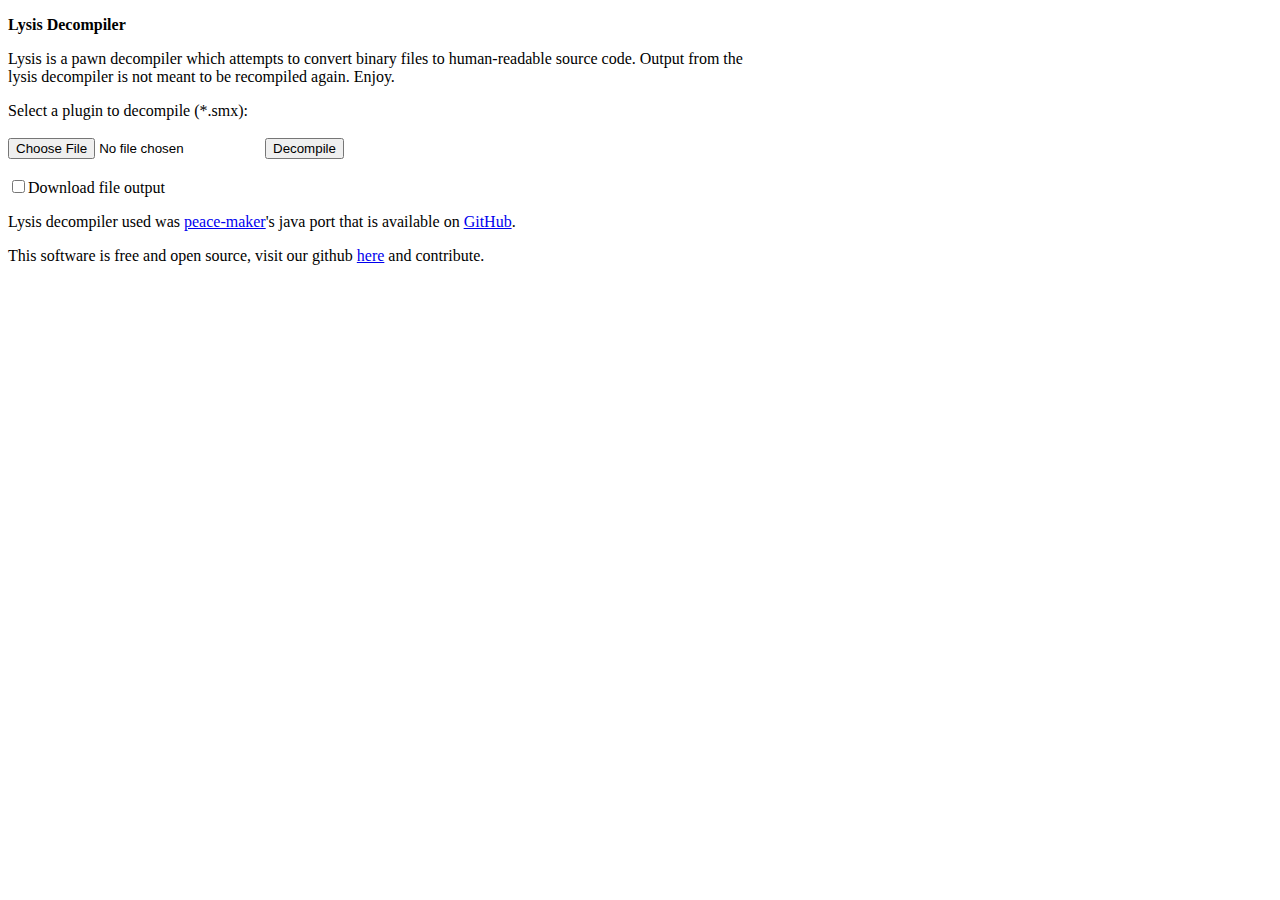
<file: index.html>
<!--  Lysis Web Decompiler Wrapper
 -
 -  Copyright (C) 2017 Michael Flaherty // michaelwflaherty.com // michaelwflaherty@me.com
 - 
 - This program is free software: you can redistribute it and/or modify it
 - under the terms of the GNU General Public License as published by the Free
 - Software Foundation, either version 3 of the License, or (at your option) 
 - any later version.
 -
 - This program is distributed in the hope that it will be useful, but WITHOUT 
 - ANY WARRANTY; without even the implied warranty of MERCHANTABILITY or FITNESS 
 - FOR A PARTICULAR PURPOSE. See the GNU General Public License for more details.
 -
 - You should have received a copy of the GNU General Public License along with 
 - this program. If not, see http://www.gnu.org/licenses/.
 -
 -->

 <!DOCTYPE html>
<html>
	<head>
		<title>Online Lysis Decompiler - SourceMod</title>
		<p>
			<b>Lysis Decompiler</b>
		</p>
	</head>
	
	<body>
		<p>
			Lysis is a pawn decompiler which attempts to convert binary files to human-readable source code. Output from the <br>
			lysis decompiler is not meant to be recompiled again. Enjoy.
		</p>

		<form action="upload.php" method="post" enctype="multipart/form-data">
			Select a plugin to decompile (*.smx):
			<br> 
			<br>
			<input type="file" name="fileToUpload" id="fileToUpload">
			<input type="submit" value="Decompile" name="submit">
			<br>
			<br>
			<input type="checkbox" value="Output to file" name="fileOutput"><label for="fileOutput">Download file output</label>
		</form>
		
		<p>
			Lysis decompiler used was <a href="https://github.com/peace-maker">peace-maker</a>'s java port that is available on <a href="https://github.com/peace-maker/lysis-java">GitHub</a>.
		</p>
		
		<p>
			This software is free and open source, visit our github <a href="https://github.com/Headline22/Lysis-Web">here</a> and contribute.
		</p>

	</body>
</html>
</file>
